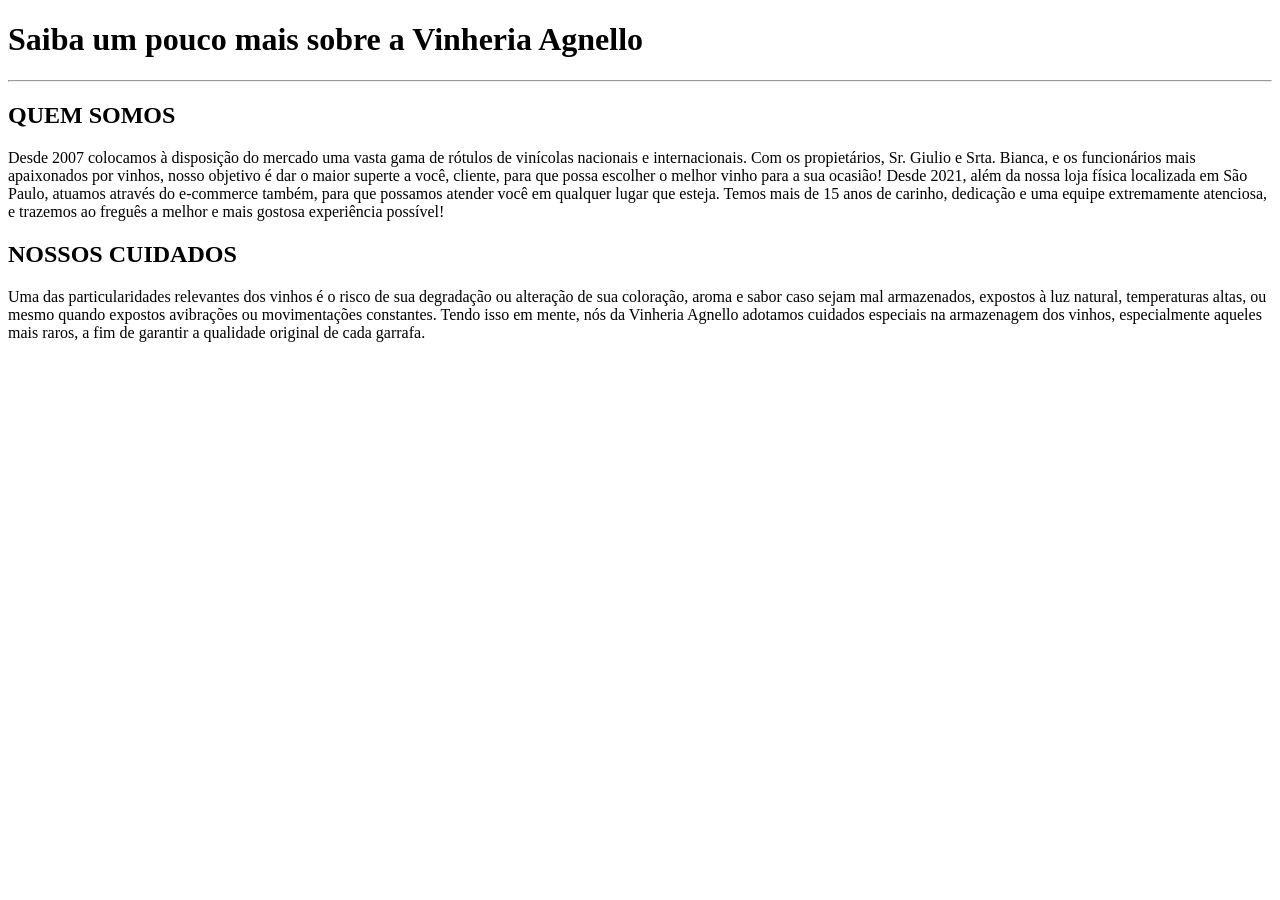
<file: src/pages/page3.html>
<!DOCTYPE html>
<html lang="pt-BR">
<head>
    <meta charset="UTF-8">
    <meta name="viewport" content="width=device-width, initial-scale=1.0">
    <meta name="description" content="Conheça mais sobre nós. A melhor qualidade de todos os rótulos que imaginar. Vinheria Agnello, a melhor opção para você">
    <meta name="keywords" content="VINHOS, VINHO, ROTULOS, VINHERIA, AGNELLO, QUALIDADE, CUIDADOS, EQUIPE">
    <title>Vinheria Agnello - Sobre nós</title>
    <link rel="icon" href="imgs/uva-icon2.png">
</head>
<body>
    <header>
        <h1>
            Saiba um pouco mais sobre a Vinheria Agnello
        </h1>
        <hr>
    </header>
    <main>
        <h2>QUEM SOMOS</h2>
        <p>Desde 2007 colocamos à disposição do mercado uma vasta gama de rótulos de vinícolas nacionais e internacionais. Com os propietários, Sr. Giulio e Srta. Bianca, e os funcionários mais apaixonados por vinhos, nosso objetivo é dar o maior superte a você, cliente, para que possa escolher o melhor vinho para a sua ocasião! Desde 2021, além da nossa loja física localizada em São Paulo, atuamos através do e-commerce também, para que possamos atender você em qualquer lugar que esteja. Temos mais de 15 anos de carinho, dedicação e uma equipe extremamente atenciosa, e trazemos ao freguês a melhor e mais gostosa experiência possível!</p>
        <h2>NOSSOS CUIDADOS</h2>
        <p>Uma das particularidades relevantes dos vinhos é o risco de sua degradação ou alteração de sua coloração, aroma e sabor caso sejam mal armazenados, expostos à luz natural, temperaturas altas, ou mesmo quando expostos avibrações ou movimentações constantes. Tendo isso em mente, nós da Vinheria Agnello adotamos cuidados especiais na armazenagem dos vinhos, especialmente aqueles mais raros, a fim de garantir a qualidade original de cada garrafa.</p>
    </main>
    <footer>
        
    </footer>
</body>
</html>
</file>
